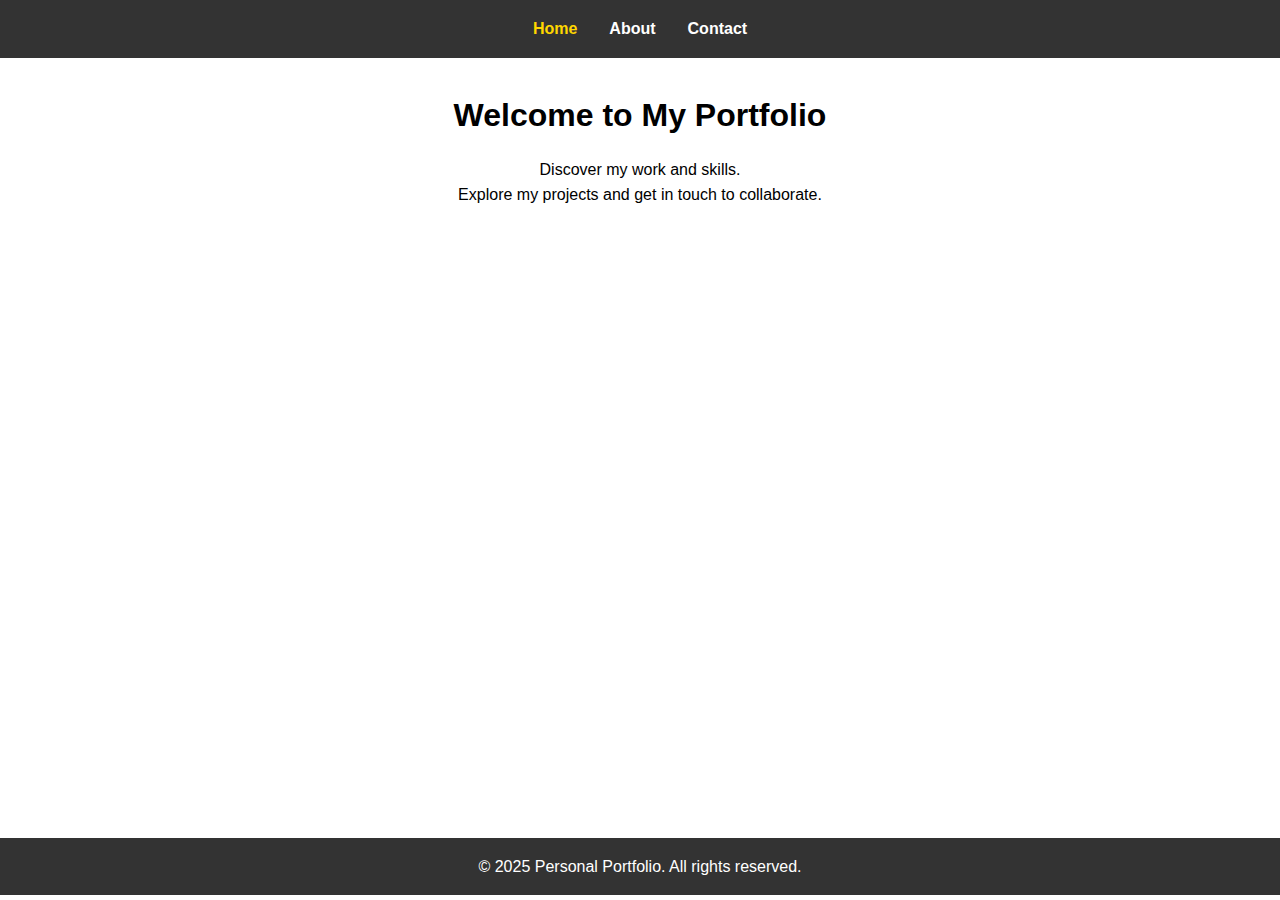
<file: index.html>
<!DOCTYPE html>
<html lang="en">
<head>
    <meta charset="UTF-8">
    <meta name="viewport" content="width=device-width, initial-scale=1.0">
    <title>Home - Personal Portfolio</title>
    <link rel="stylesheet" href="styles.css">
</head>
<body>
    <header>
        <nav>
            <ul>
                <li><a href="index.html" class="active">Home</a></li>
                <li><a href="about.html">About</a></li>
                <li><a href="contact.html">Contact</a></li>
            </ul>
        </nav>
    </header>
    <main>
        <section class="hero">
            <h1>Welcome to My Portfolio</h1>
            <p>Discover my work and skills.</p>
            <p>Explore my projects and get in touch to collaborate.</p>
        </section>
    </main>
    <footer>
        <p>&copy; 2025 Personal Portfolio. All rights reserved.</p>
    </footer>
    <script src="script.js"></script>
</body>
</html>
</file>
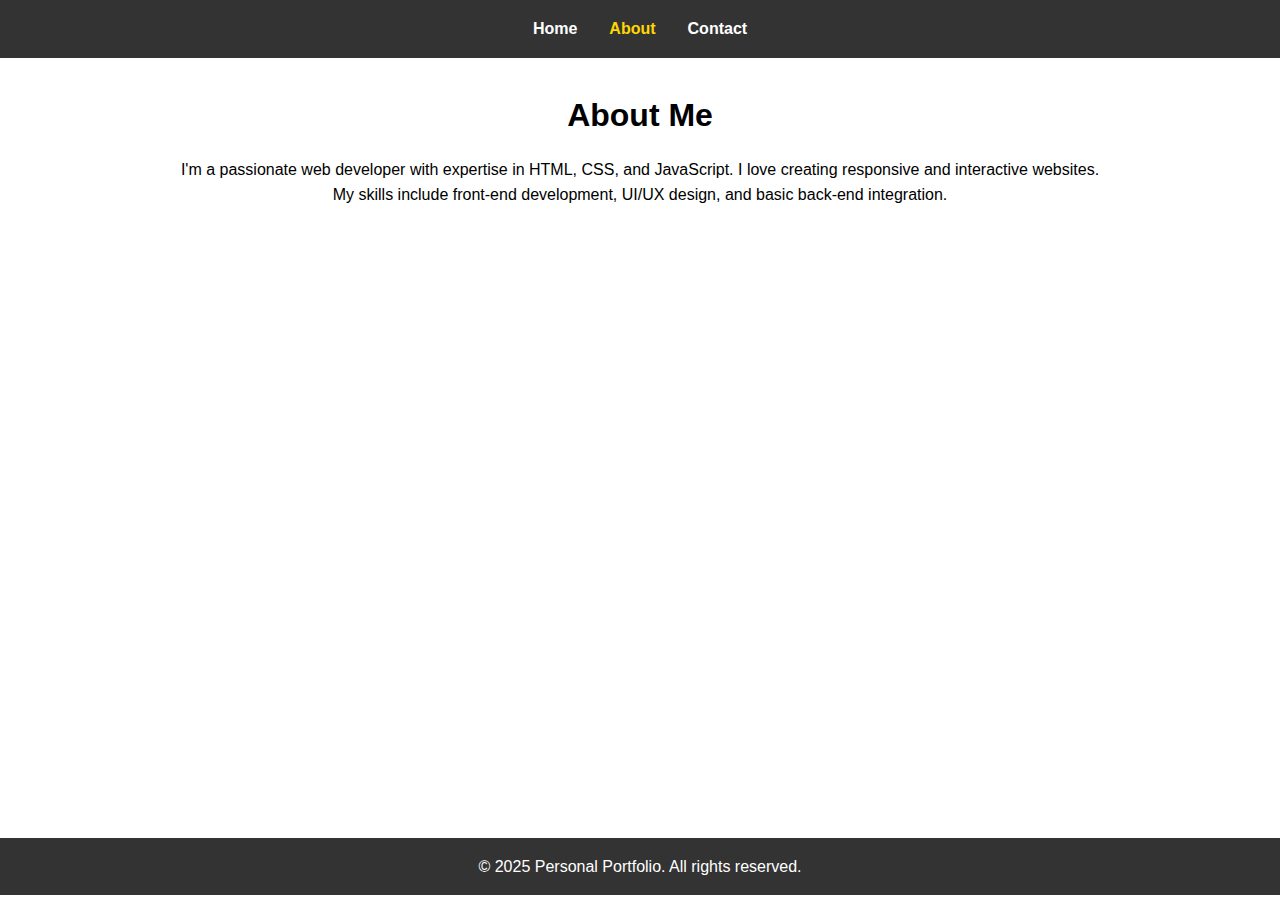
<file: about.html>
<!DOCTYPE html>
<html lang="en">
<head>
    <meta charset="UTF-8">
    <meta name="viewport" content="width=device-width, initial-scale=1.0">
    <title>About - Personal Portfolio</title>
    <link rel="stylesheet" href="styles.css">
</head>
<body>
    <header>
        <nav>
            <ul>
                <li><a href="index.html">Home</a></li>
                <li><a href="about.html" class="active">About</a></li>
                <li><a href="contact.html">Contact</a></li>
            </ul>
        </nav>
    </header>
    <main>
        <section class="about">
            <h1>About Me</h1>
            <p>I'm a passionate web developer with expertise in HTML, CSS, and JavaScript. I love creating responsive and interactive websites.</p>
            <p>My skills include front-end development, UI/UX design, and basic back-end integration.</p>
        </section>
    </main>
    <footer>
        <p>&copy; 2025 Personal Portfolio. All rights reserved.</p>
    </footer>
    <script src="script.js"></script>
</body>
</html>
</file>
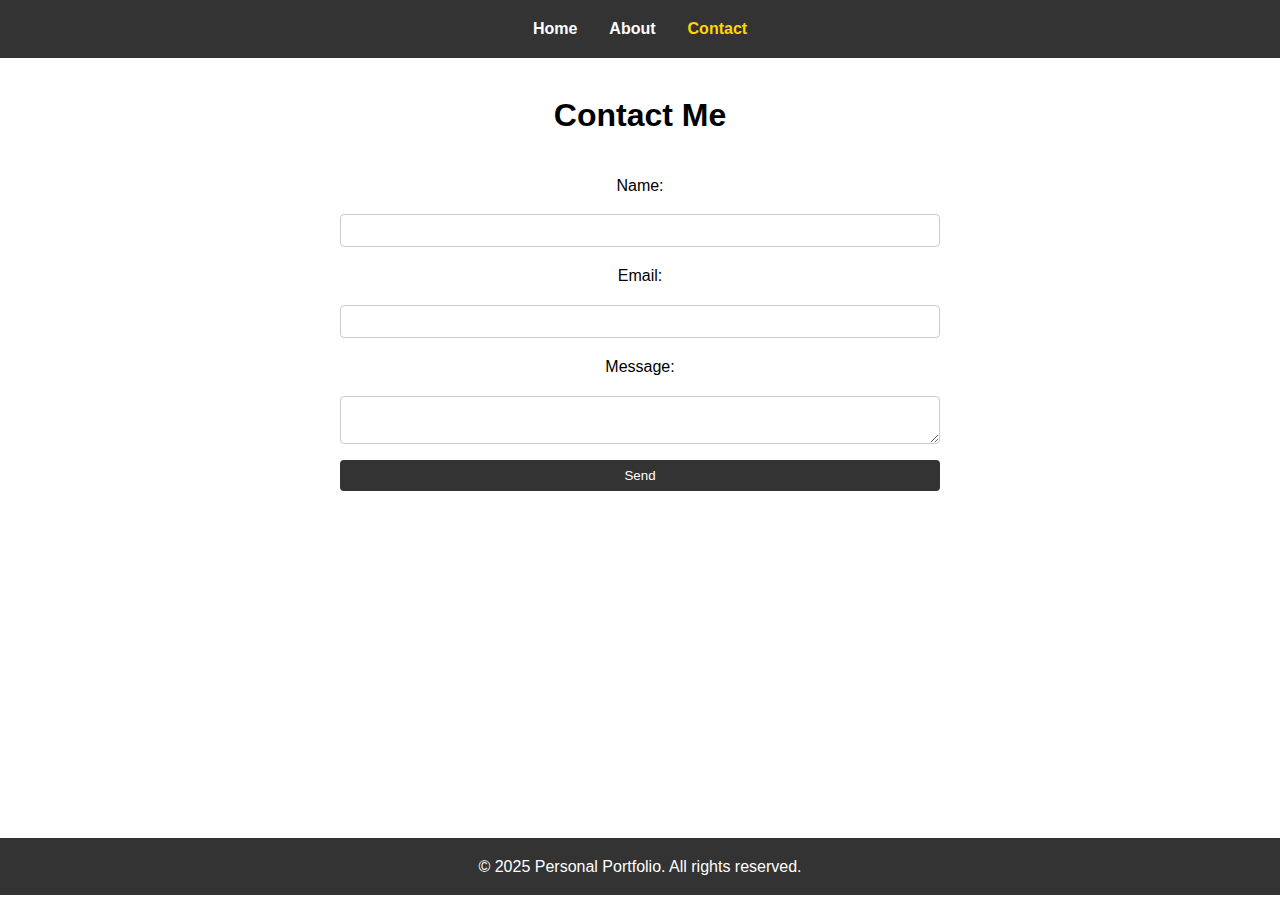
<file: contact.html>
<!DOCTYPE html>
<html lang="en">
<head>
    <meta charset="UTF-8">
    <meta name="viewport" content="width=device-width, initial-scale=1.0">
    <title>Contact - Personal Portfolio</title>
    <link rel="stylesheet" href="styles.css">
</head>
<body>
    <header>
        <nav>
            <ul>
                <li><a href="index.html">Home</a></li>
                <li><a href="about.html">About</a></li>
                <li><a href="contact.html" class="active">Contact</a></li>
            </ul>
        </nav>
    </header>
    <main>
        <section class="contact">
            <h1>Contact Me</h1>
            <form id="contact-form">
                <label for="name">Name:</label>
                <input type="text" id="name" name="name" required>
                <label for="email">Email:</label>
                <input type="email" id="email" name="email" required>
                <label for="message">Message:</label>
                <textarea id="message" name="message" required></textarea>
                <button type="submit">Send</button>
            </form>
            <div id="form-message"></div>
        </section>
    </main>
    <footer>
        <p>&copy; 2025 Personal Portfolio. All rights reserved.</p>
    </footer>
    <script src="script.js"></script>
</body>
</html>
</file>
<file: styles.css>
* {
    margin: 0;
    padding: 0;
    box-sizing: border-box;
}

body {
    font-family: Arial, sans-serif;
    line-height: 1.6;
}

header {
    background: #333;
    color: #fff;
    padding: 1rem;
}

nav ul {
    list-style: none;
    display: flex;
    justify-content: center;
}

nav ul li {
    margin: 0 1rem;
}

nav ul li a {
    color: #fff;
    text-decoration: none;
    font-weight: bold;
}

nav ul li a.active, nav ul li a:hover {
    color: #ffd700;
}

main {
    padding: 2rem;
    min-height: calc(100vh - 120px);
}

.hero, .about, .contact {
    text-align: center;
}

.hero h1, .about h1, .contact h1 {
    margin-bottom: 1rem;
}

form {
    max-width: 600px;
    margin: 2rem auto;
    display: flex;
    flex-direction: column;
    gap: 1rem;
}

input, textarea {
    padding: 0.5rem;
    border: 1px solid #ccc;
    border-radius: 4px;
}

button {
    padding: 0.5rem;
    background: #333;
    color: #fff;
    border: none;
    border-radius: 4px;
    cursor: pointer;
}

button:hover {
    background: #ffd700;
    color: #333;
}

footer {
    background: #333;
    color: #fff;
    text-align: center;
    padding: 1rem;
    position: relative;
    bottom: 0;
    width: 100%;
}

/* Responsive Design */
@media (max-width: 768px) {
    nav ul {
        flex-direction: column;
        align-items: center;
    }

    nav ul li {
        margin: 0.5rem 0;
    }
}
</file>
